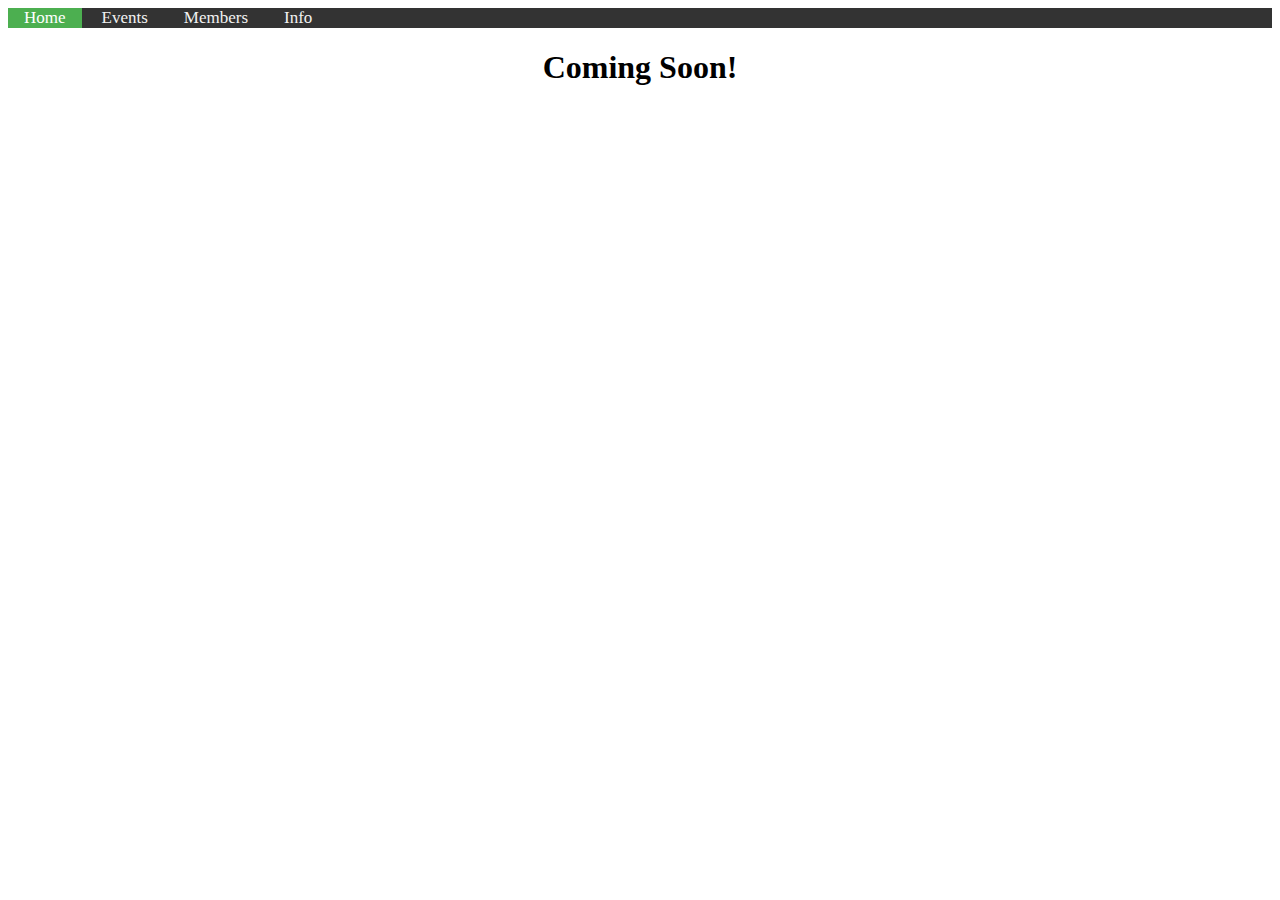
<file: index.html>
<!DOCTYPE html>
<html lang="en">
	
<head>
	<link rel="stylesheet" href="main.css">
	<meta charset="UTF-8">
	<meta name="viewport" content="width=device-width, initial-scale=1">
		<title>Home</title>
</head>
<body>
	
	<div class="topnav">
		<a class="active" href="./index.html">Home</a>
		<a href="./events.html">Events</a>
		<a href="./members.html">Members</a>
		<a href="./info.html">Info</a>
	</div>
	
	<h1 style="text-align: center">Coming Soon!</h1>
	
</body>
</html>
</file>
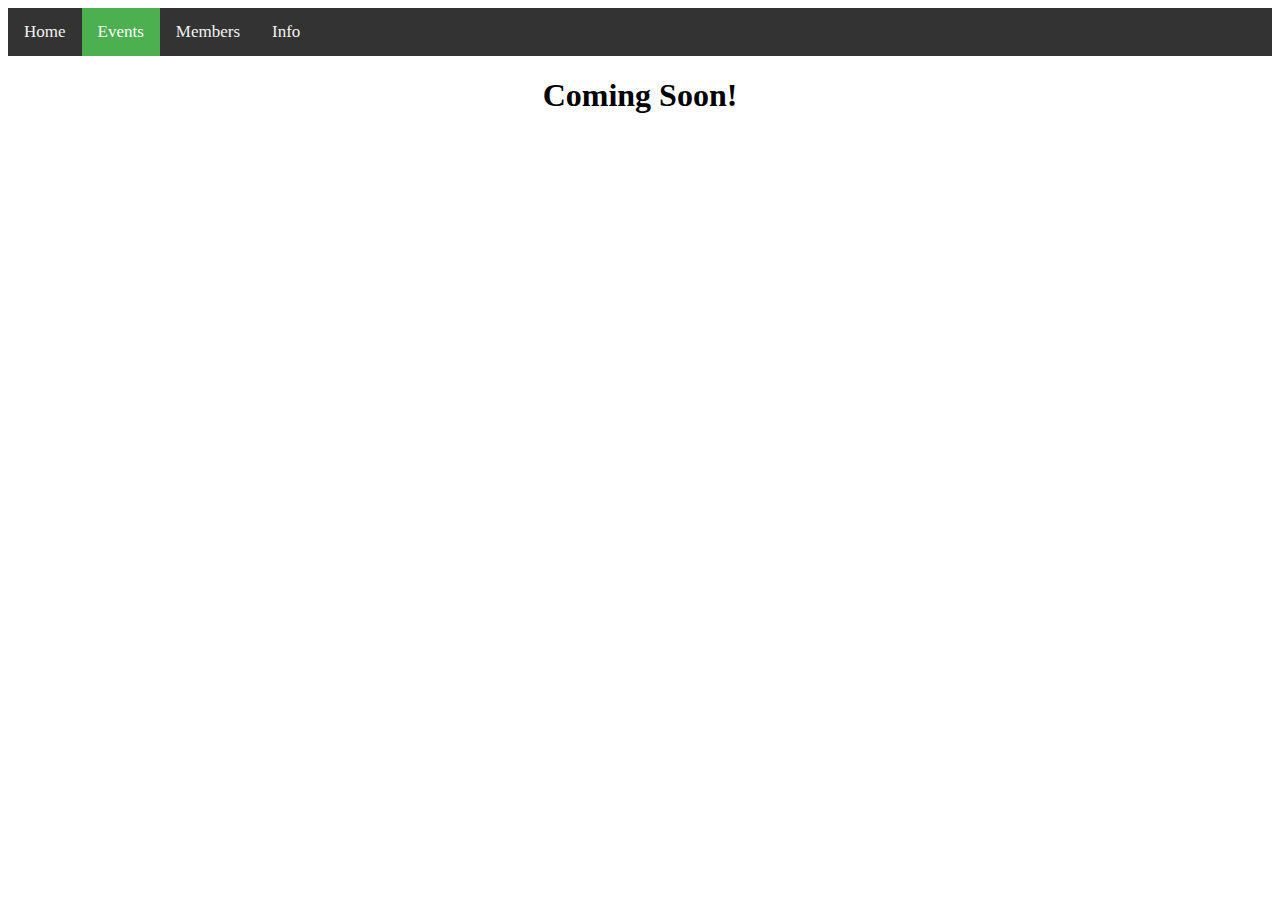
<file: events.html>
<!DOCTYPE html>
<html lang="en">

<head>
    <link rel="stylesheet" href="events.css">
    <link rel="stylesheet" href="main.css">
    <meta charset="UTF-8">
    <meta name="viewport" content="width=device-width, initial-scale=1">
    <title>Events</title>
</head>

<body>

    <div class="topnav">
        <a href="./index.html">Home</a>
        <a class="active" href="./events.html">Events</a>
        <a href="./members.html">Members</a>
        <a href="./info.html">Info</a>
    </div>

    <h1 style="text-align: center">Coming Soon!</h1>
</body>

</html>
</file>
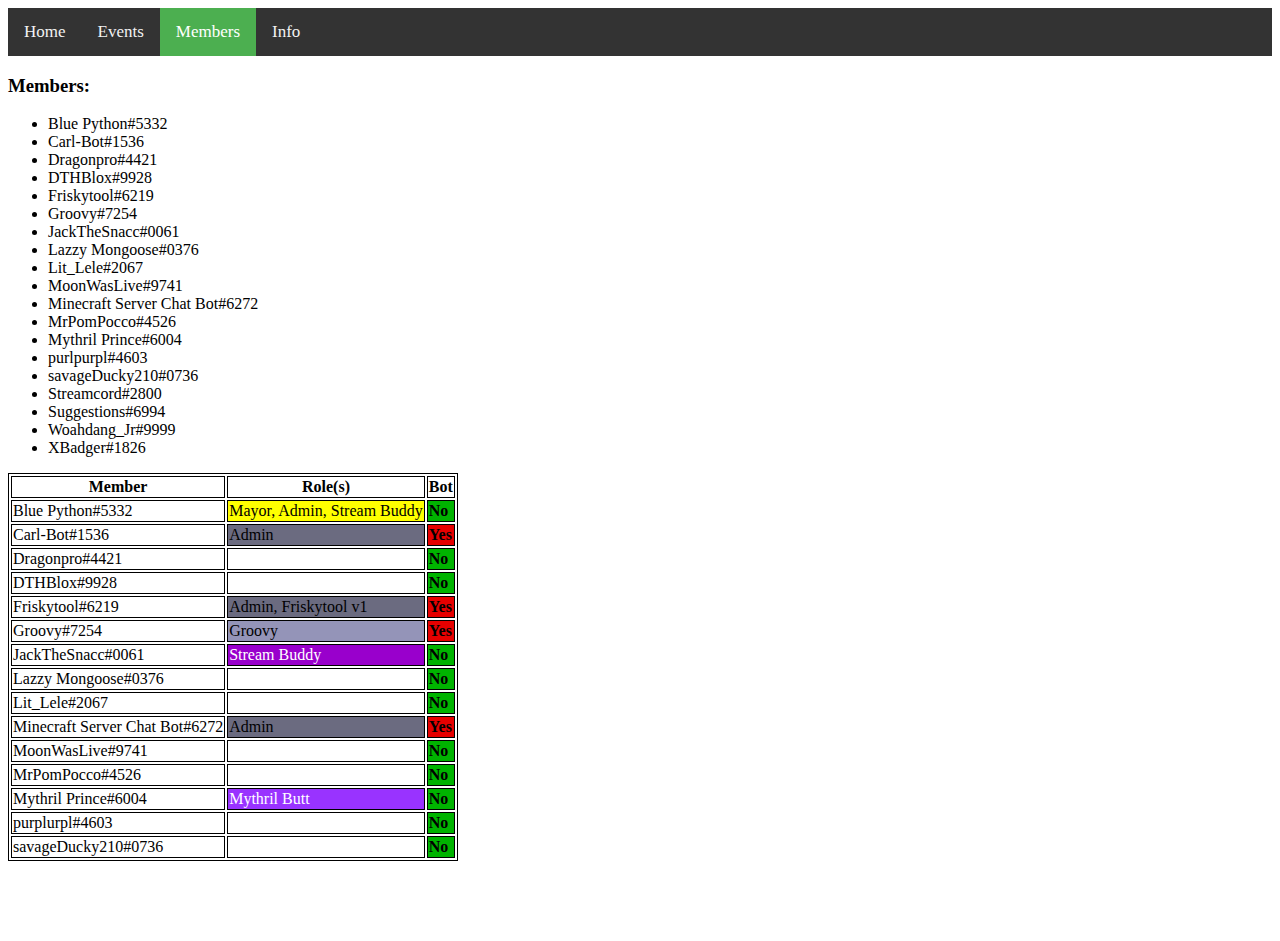
<file: members.html>
<!DOCTYPE html>
<html lang="en">

<head>
    <link rel="stylesheet" href="members.css">
    <link rel="stylesheet" href="roles.css">
    <link rel="stylesheet" href="main.css">
    <meta charset="UTF-8">
    <meta name="viewport" content="width=device-width, initial-scale=1 height=device-height">
    <title>Members</title>
</head>

<body>

    <div class="topnav">
        <a href="./index.html">Home</a>
        <a href="./events.html">Events</a>
        <a class="active" href="./members.html">Members</a>
        <a href="./info.html">Info</a>
    </div>

    <div class="member-list">
        <h3 class="member-list-head">Members:</h3>
        <ul class="member-list-contents">
            <li>Blue Python#5332</li>
            <li>Carl-Bot#1536</li>
            <li>Dragonpro#4421</li>
            <li>DTHBlox#9928</li>
            <li>Friskytool#6219</li>
            <li>Groovy#7254</li>
            <li>JackTheSnacc#0061</li>
            <li>Lazzy Mongoose#0376</li>
            <li>Lit_Lele#2067</li>
            <li>MoonWasLive#9741</li>
            <li>Minecraft Server Chat Bot#6272</li>
        	<li>MrPomPocco#4526</li>
            <li>Mythril Prince#6004</li>
            <li>purlpurpl#4603</li>
            <li>savageDucky210#0736</li>
            <li>Streamcord#2800</li>
            <li>Suggestions#6994</li>
            <li>Woahdang_Jr#9999</li>
            <li>XBadger#1826</li>
        </ul>
    </div>

    <table>
        <tr>
            <th>Member</th>
            <th>Role(s)</th>
            <th class="bot">Bot</th>
        </tr>
        <tr>
            <td>Blue Python#5332</td>
            <td class="mayor">Mayor, Admin, Stream Buddy</td>
            <td class="bot-no">No</td>
        </tr>
        <tr>
            <td>Carl-Bot#1536</td>
            <td class="admin">Admin</td>
            <td class="bot-yes">Yes</td>
        </tr>
        <tr>
            <td>Dragonpro#4421</td>
            <td></td>
            <td class="bot-no">No</td>
        </tr>
        <tr>
            <td>DTHBlox#9928</td>
            <td></td>
            <td class="bot-no">No</td>
        </tr>
        <tr>
            <td>Friskytool#6219</td>
            <td class="admin">Admin, Friskytool v1</td>
            <td class="bot-yes">Yes</td>
        </tr>
        <tr>
            <td>Groovy#7254</td>
            <td class="bot-name">Groovy</td>
            <td class="bot-yes">Yes</td>
        </tr>
        <tr>
            <td>JackTheSnacc#0061</td>
            <td class="stream-buddy">Stream Buddy</td>
            <td class="bot-no">No</td>
        </tr>
        <tr>
            <td>Lazzy Mongoose#0376</td>
            <td></td>
            <td class="bot-no">No</td>
        </tr>
        <tr>
            <td>Lit_Lele#2067</td>
            <td></td>
            <td class="bot-no">No</td>
        </tr>
        <tr>
            <td>Minecraft Server Chat Bot#6272</td>
            <td class="admin">Admin</td>
            <td class="bot-yes">Yes</td>
        </tr>
        <tr>
            <td>MoonWasLive#9741</td>
            <td></td>
            <td class="bot-no">No</td>
        </tr>
        <tr>
            <td>MrPomPocco#4526</td>
            <td></td>
            <td class="bot-no">No</td>
        </tr>
        <tr>
            <td>Mythril Prince#6004</td>
            <td class="mythril-butt">Mythril Butt</td>
            <td class="bot-no">No</td>
        </tr>
        <tr>
            <td>purplurpl#4603</td>
            <td></td>
            <td class="bot-no">No</td>
        </tr>
        <tr>
            <td>savageDucky210#0736</td>
            <td></td>
            <td class="bot-no">No</td>
        </tr>


    </table>

</body>

</html>
</file>
<file: main.css>
body {
	margin-bottom: 80px;
}

/* Add a black background color to the top navigation */
.topnav {
    background-color: #333;
    overflow: hidden;
}

/* Style the links inside the navigation bar */
.topnav a {
    float: center;
    color: #f2f2f2;
    text-align: center;
    padding: 14px 16px;
    text-decoration: none;
    font-size: 17px;
}

/* Change the color of links on hover */
.topnav a:hover {
    background-color: #ddd;
    color: black;
}

/* Add a color to the active/current link */
.topnav a.active {
    background-color: #4CAF50;
    color: white;
}

#discord-widget {
    box-align: right;
}
</file>
<file: events.css>
/* Add a black background color to the top navigation */
.topnav {
  background-color: #333;
  overflow: hidden;
}

/* Style the links inside the navigation bar */
.topnav a {
  float: left;
  color: #f2f2f2;
  text-align: center;
  padding: 14px 16px;
  text-decoration: none;
  font-size: 17px;
}

/* Change the color of links on hover */
.topnav a:hover {
  background-color: #ddd;
  color: black;
}

/* Add a color to the active/current link */
.topnav a.active {
  background-color: #4CAF50;
  color: white;
}
</file>
<file: members.css>
/* Add a black background color to the top navigation */
.topnav {
  background-color: #333;
  overflow: hidden;
}

/* Style the links inside the navigation bar */
.topnav a {
  float: left;
  color: #f2f2f2;
  text-align: center;
  padding: 14px 16px;
  text-decoration: none;
  font-size: 17px;
}

/* Change the color of links on hover */
.topnav a:hover {
  background-color: #ddd;
  color: black;
}

/* Add a color to the active/current link */
.topnav a.active {
  background-color: #4CAF50;
  color: white;
}

/*Table border*/
table, th, td {
 border: 1px solid black;
}

.bot-yes {
	background-color: #e60000;
}

.bot-no {
	background-color: #00b300;
}

.bot-yes, .bot-no, .bot {
	font-weight: bold;
}
</file>
<file: roles.css>
.mayor {
	background-color: #ffff00;
}
.admin {
	background-color: #6b6b80;
}

.stream-buddy {
	background-color: #9900cc;
	color: white;
}

.bot-name {
	background-color: #9494b8;
}

.mythril-butt {
	background-color: #9933ff;
	color: white;
	}
</file>
